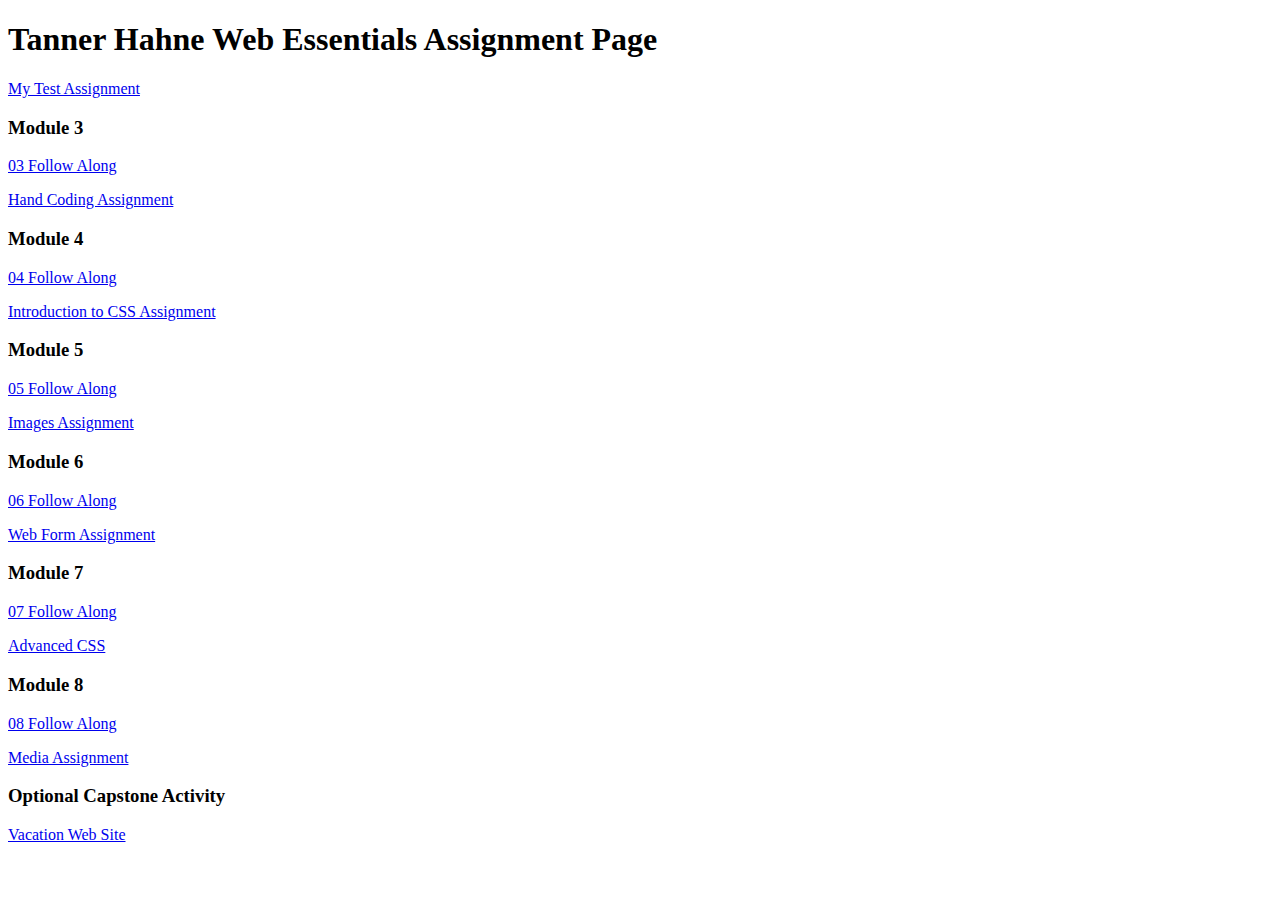
<file: index.html>
<!DOCTYPE html>
<html lang="en">
	<head>
		<meta charset="UTF-8">
		<meta name="viewport" content="width=device-width, initial-scale=1.0">
		<title>dwdd 1600 assignment list page</title>
	</head>
	<body>
		<h1>Tanner Hahne Web Essentials Assignment Page</h1>
		<p><a href="01test">My Test Assignment</a></p>
		
		<h3>Module 3</h3>
		<p><a href="03follow-along">03 Follow Along</a></p>
		<p><a href="03hand-coding">Hand Coding Assignment</a></p>
		
		<h3>Module 4</h3>
		<p><a href="04follow-along">04 Follow Along</a></p>
		<p><a href="04intro-css">Introduction to CSS Assignment</a></p>
		
		<h3>Module 5</h3>
		<p><a href="05follow-along">05 Follow Along</a></p>
		<p><a href="05images">Images Assignment</a></p>
		
		<h3>Module 6</h3>
		<p><a href="06follow-along">06 Follow Along</a></p>
		<p><a href="06form">Web Form Assignment</a></p>
		
		<h3>Module 7</h3>
		<p><a href="07follow-along">07 Follow Along</a></p>
		<p><a href="07advanced-css">Advanced CSS</a></p>
		
		<h3>Module 8</h3>
		<p><a href="08follow-along">08 Follow Along</a></p>
		<p><a href="08media">Media Assignment</a></p>
		
		<h3>Optional Capstone Activity</h3>
		<p><a href="vacation">Vacation Web Site</a></p>
	</body>
</html>
</file>
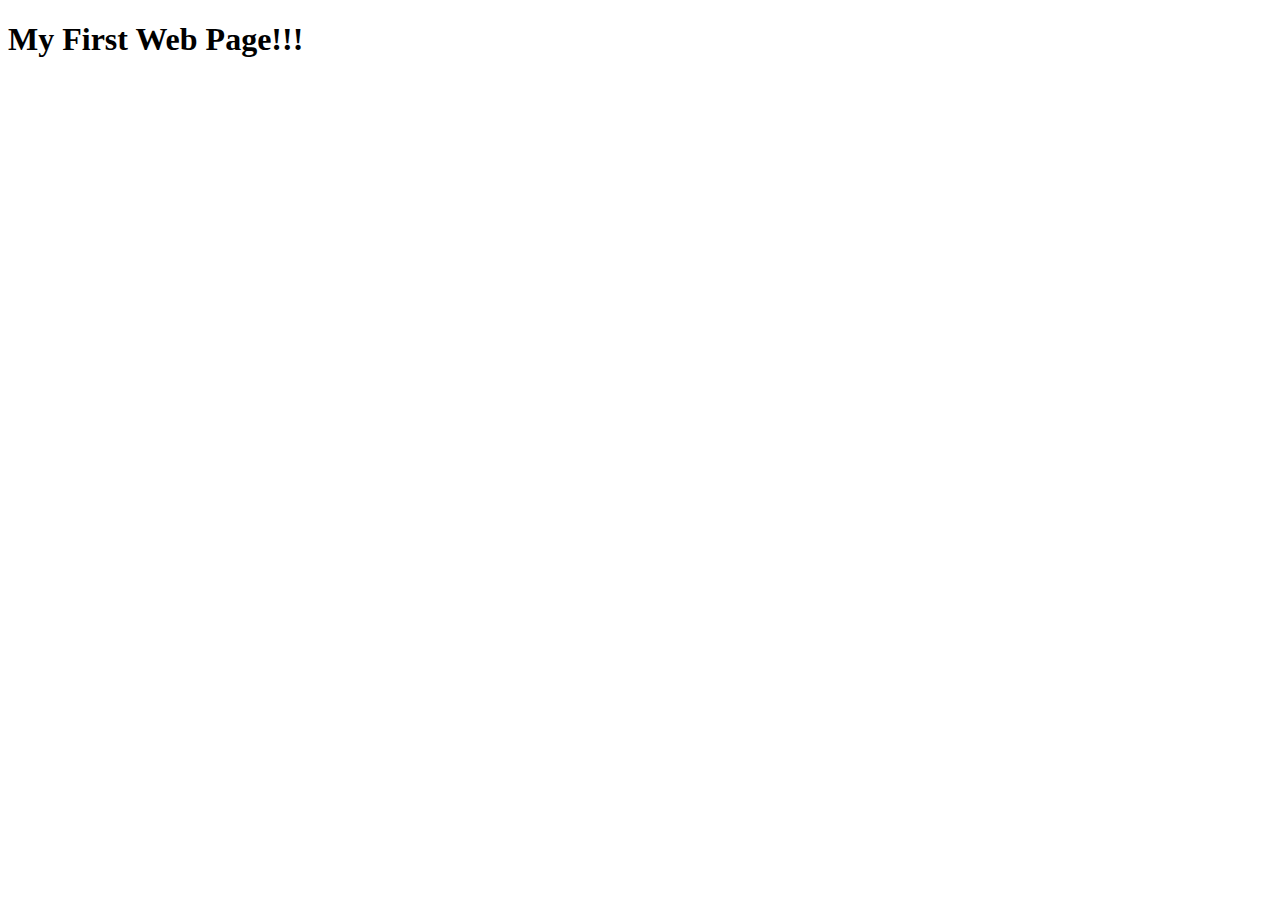
<file: 01test/index.html>
<!DOCTYPE html>
<html lang="en">
<head>
    <meta charset="UTF-8">
    <meta name="viewport" content="width=device-width, initial-scale=1.0">
    <title>Document</title>
</head>
<body>
    <h1>My First Web Page!!!</h1>
</body>
</html>
</file>
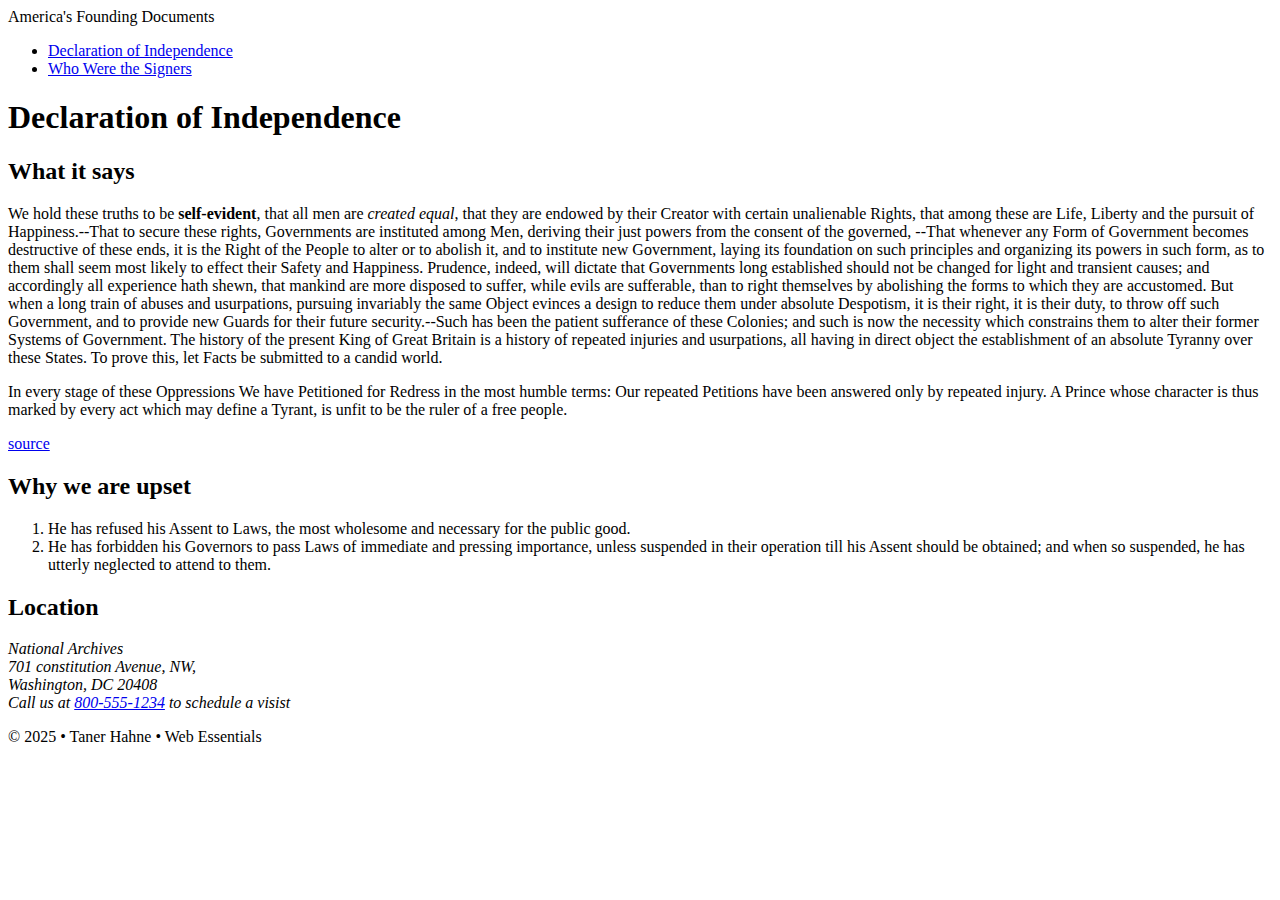
<file: 03follow-along/index.html>
<!DOCTYPE html>
<html lang="en">

<head>
    <meta charset="UTF-8">
    <meta name="author" content="Tanner Hahne">
    <meta name="description" content="Learn about the Declaration of Independence of the United States">
    <meta name="viewport" content="width=device-width, initial-scale=1.0">
    <title>America's Founding Documents: Declaration of Independence</title>
</head>

<body>
    <!--start the page head-->
    <header>
        <span> America's Founding Documents</span>

    </header>

    <!--start the page navigation -->

    <nav>


    </nav>
    <ul>
        <li><a href="index.html">Declaration of Independence</a></li>
        <li><a href="signers.html">Who Were the Signers</a></li>
    </ul>

    <!--start the main content -->

    <main>
        <h1>Declaration of Independence</h1>
        <h2>What it says</h2>
        <p>We hold these truths to be <strong>self-evident</strong>, that all men are <em>created equal</em>, that they
            are endowed by their Creator with certain unalienable Rights, that among these are Life, Liberty and the
            pursuit of Happiness.--That to secure these rights, Governments are instituted among Men, deriving their
            just powers from the consent of the governed, --That whenever any Form of Government becomes destructive of
            these ends, it is the Right of the People to alter or to abolish it, and to institute new Government, laying
            its foundation on such principles and organizing its powers in such form, as to them shall seem most likely
            to effect their Safety and Happiness. Prudence, indeed, will dictate that Governments long established
            should not be changed for light and transient causes; and accordingly all experience hath shewn, that
            mankind are more disposed to suffer, while evils are sufferable, than to right themselves by abolishing the
            forms to which they are accustomed. But when a long train of abuses and usurpations, pursuing invariably the
            same Object evinces a design to reduce them under absolute Despotism, it is their right, it is their duty,
            to throw off such Government, and to provide new Guards for their future security.--Such has been the
            patient sufferance of these Colonies; and such is now the necessity which constrains them to alter their
            former Systems of Government. The history of the present King of Great Britain is a history of repeated
            injuries and usurpations, all having in direct object the establishment of an absolute Tyranny over these
            States. To prove this, let Facts be submitted to a candid world.</p>
        <p>In every stage of these Oppressions We have Petitioned for Redress in the most humble terms: Our repeated
            Petitions have been answered only by repeated injury. A Prince whose character is thus marked by every act
            which may define a Tyrant, is unfit to be the ruler of a free people.</p>
        <p><a href="https://www.archives.gov/founding-docs/declaration-transcript" target="_blank">source</a></p>

        <h2>Why we are upset</h2>
        <ol>
            <li>He has refused his Assent to Laws, the most wholesome and necessary for the public good.</li>
            <li>He has forbidden his Governors to pass Laws of immediate and pressing importance, unless suspended in
                their operation till his Assent should be obtained; and when so suspended, he has utterly neglected to
                attend to them.</li>
        </ol>
        <h2>Location</h2>
        <address>
            National Archives <br>
            701 constitution Avenue, NW, <br>
            Washington, DC 20408 <br>
            Call us at <a href="tel:">800-555-1234</a> to schedule a visist
        </address>


    </main>
    <!--start page footer-->

    <footer>
        <p>&copy; 2025 &bull; Taner Hahne &bull; Web Essentials</p>

    </footer>
</body>


</html>
</file>
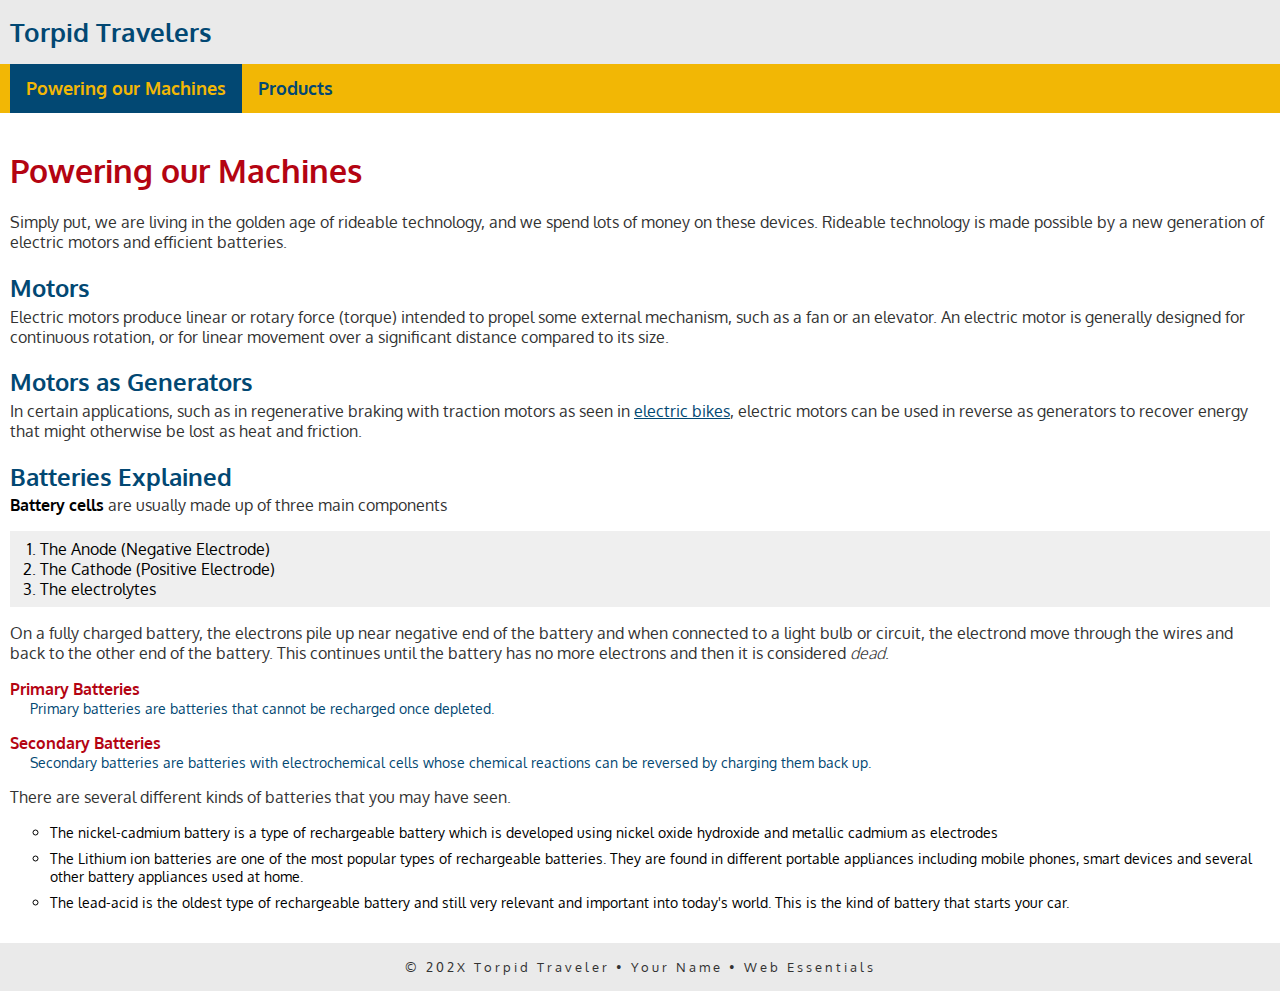
<file: 04follow-along/index.html>
<!doctype html>
<html lang="en">
<head>
    <meta charset="UTF-8">
    <meta name="description" content="Torpid Travelers is dedicated to helping you get around without breaking a sweat.">
    <meta name="author" content="Tanner Hahne">
    <meta name="viewport" content="width=device-width, initial-scale=1">
    <link rel="preconnect" href="https://fonts.googleapis.com">
<link rel="preconnect" href="https://fonts.gstatic.com" crossorigin>
<link href="https://fonts.googleapis.com/css2?family=Oxygen:wght@300;400;700&display=swap" rel="stylesheet">
    <link rel="stylesheet" href="traveler.css"> 
    <title>Torpid Travelers: Powering our Machines</title>
</head>
<body>
    <!-- start the page header -->
    <header>
        <span>Torpid Travelers</span>
    </header>
    
    <!-- start the page navigation -->
    <nav>
        <ul>
            <li class="active"><a href="index.html">Powering our Machines</a></li>
            <li><a href="products.html">Products</a></li>
        </ul>
    </nav>
    
    <!-- start the page main -->
    <main>
        <h1>Powering our Machines</h1>
        <p>Simply put, we are living in the golden age of rideable technology, and we spend lots of money on these devices. Rideable technology  is made possible by a new generation of electric motors and efficient batteries.</p>
        
        <h2>Motors</h2>
        <p>Electric motors produce linear or rotary force (torque) intended to propel some external mechanism, such as a fan or an elevator. An electric motor is generally designed for continuous rotation, or for linear movement over a significant distance compared to its size.</p>
        
        <h2>Motors as Generators</h2>
        <p>In certain applications, such as in regenerative braking with traction motors as seen in <a href="https://www.bicycling.com/bikes-gear/a22132137/best-electric-bikes" target="_blank" rel="nofollow">electric bikes</a>, electric motors can be used in reverse as generators to recover energy that might otherwise be lost as heat and friction.</p>
        
        <h2>Batteries Explained</h2>
        <p><strong>Battery cells</strong> are usually made up of three main components</p>
        <ol>
            <li>The Anode (Negative Electrode)</li>
            <li>The Cathode (Positive Electrode)</li>
            <li>The electrolytes</li>
        </ol>
        <p>On a fully charged battery, the electrons pile up near negative end of the battery and when connected to a light bulb or circuit, the electrond move through the wires and back to the other end of the battery. This continues until the battery has no more electrons and then it is considered <em>dead</em>.</p>
        
        <dl>
            <dt>Primary Batteries</dt>
            <dd>Primary batteries are batteries that cannot be recharged once depleted.</dd>
            <dt>Secondary Batteries</dt>
            <dd>Secondary batteries are batteries with electrochemical cells whose chemical reactions can be reversed by charging them back up.</dd>
        </dl>
        <p>There are several different kinds of batteries that you may have seen.</p>
        <ul>
            <li>The nickel-cadmium battery is a type of rechargeable battery which is developed using nickel oxide hydroxide and metallic cadmium as electrodes</li>
            <li>The Lithium ion batteries are one of the most popular types of rechargeable batteries. They are found in different portable appliances including mobile phones, smart devices and several other battery appliances used at home. </li>
            <li>The lead-acid is the oldest type of rechargeable battery and still very relevant and important into today's world. This is the kind of battery that starts your car.</li>
        </ul>
    </main>
    
    <!-- start the page footer -->
    <footer>
        <p>&copy; 202X Torpid Traveler &bull; Your Name &bull; Web Essentials</p>
    </footer>
</body>
</html>
</file>
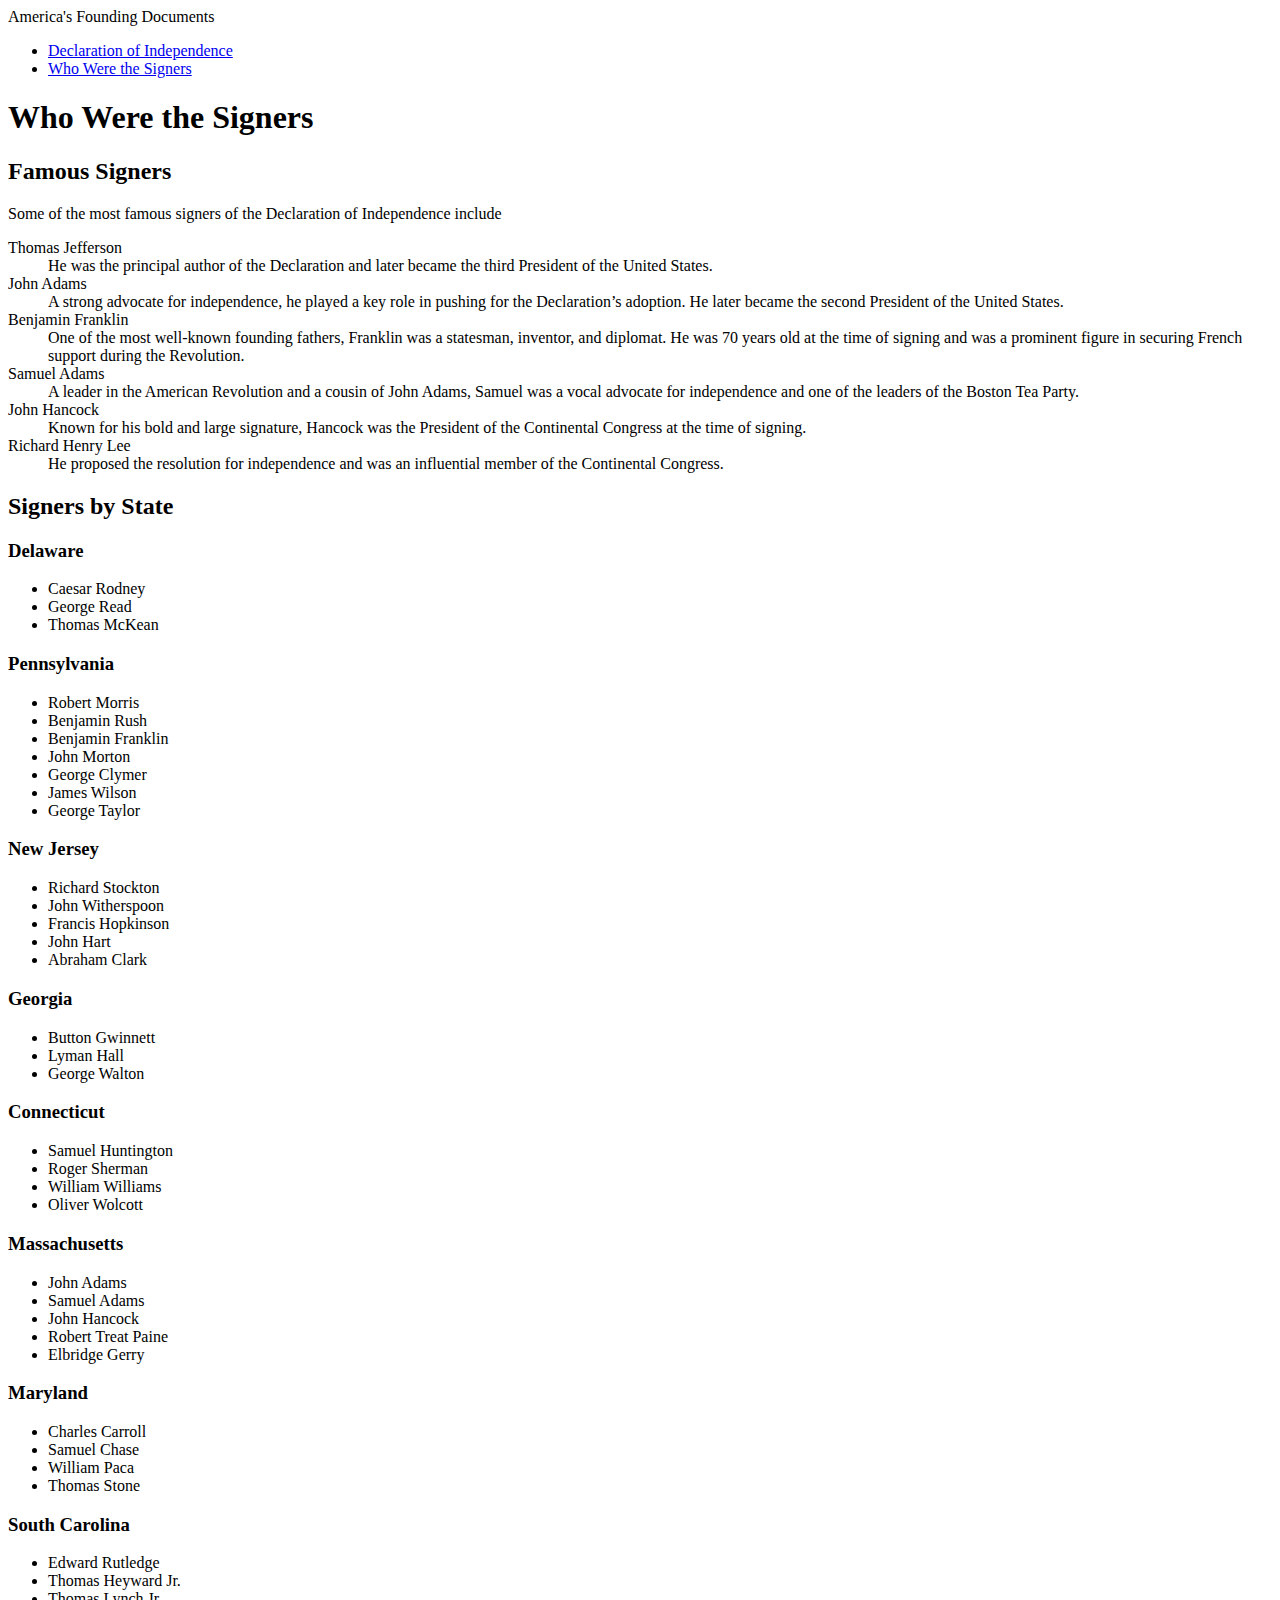
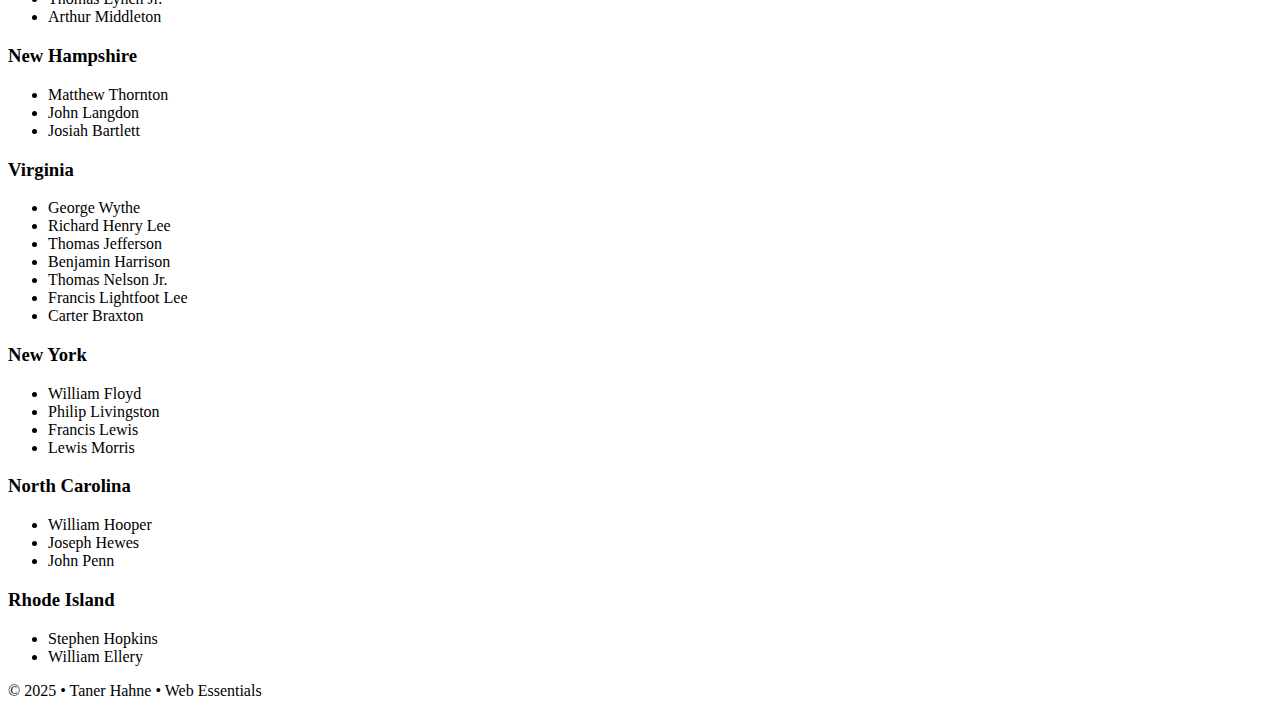
<file: 03follow-along/signers.html>
<!DOCTYPE html>
<html lang="en">

<head>
    <meta charset="UTF-8">
    <meta name="author" content="Tanner Hahne">
    <meta name="description" content="Learn about the Declaration of Independence of the United States">
    <meta name="viewport" content="width=device-width, initial-scale=1.0">
    <title>America's Founding Documents: Who Were the Signers</title>

</head>

<body>
    <!--start the page head-->
    <header>
        <span> America's Founding Documents</span>

    </header>

    <!--start the page navigation -->

    <nav>


    </nav>
    <ul>
        <li><a href="index.html">Declaration of Independence</a></li>
        <li><a href="signers.html">Who Were the Signers</a></li>
    </ul>

    <!--start the main content -->

    <main>
        <h1>Who Were the Signers</h1>
        <h2>Famous Signers</h2>
        <p>Some of the most famous signers of the Declaration of Independence include</p>
        <dl>
            <dt>Thomas Jefferson</dt>
            <dd>He was the principal author of the Declaration and later became the third President of the United
                States.</dd>

            <dt>John Adams</dt>
            <dd>A strong advocate for independence, he played a key role in pushing for the Declaration’s adoption. He
                later became the second President of the United States.</dd>

            <dt>Benjamin Franklin</dt>
            <dd>One of the most well-known founding fathers, Franklin was a statesman, inventor, and diplomat. He was 70
                years old at the time of signing and was a prominent figure in securing French support during the
                Revolution.</dd>

            <dt>Samuel Adams</dt>
            <dd>A leader in the American Revolution and a cousin of John Adams, Samuel was a vocal advocate for
                independence and one of the leaders of the Boston Tea Party.</dd>

            <dt>John Hancock</dt>
            <dd>Known for his bold and large signature, Hancock was the President of the Continental Congress at the
                time of signing.</dd>

            <dt>Richard Henry Lee</dt>
            <dd>He proposed the resolution for independence and was an influential member of the Continental Congress.
            </dd>
        </dl>





        <h2>Signers by State</h2>
        <h3>Delaware</h3>
        <ul>
            <li>Caesar Rodney</li>
            <li>George Read</li>
            <li>Thomas McKean</li>
        </ul>

        <h3>Pennsylvania</h3>
        <ul>
            <li>Robert Morris</li>
            <li>Benjamin Rush</li>
            <li>Benjamin Franklin</li>
            <li>John Morton</li>
            <li>George Clymer</li>
            <li>James Wilson</li>
            <li>George Taylor</li>
        </ul>

        <h3>New Jersey</h3>
        <ul>
            <li>Richard Stockton</li>
            <li>John Witherspoon</li>
            <li>Francis Hopkinson</li>
            <li>John Hart</li>
            <li>Abraham Clark</li>
        </ul>

        <h3>Georgia</h3>
        <ul>
            <li>Button Gwinnett</li>
            <li>Lyman Hall</li>
            <li>George Walton</li>
        </ul>

        <h3>Connecticut</h3>
        <ul>
            <li>Samuel Huntington</li>
            <li>Roger Sherman</li>
            <li>William Williams</li>
            <li>Oliver Wolcott</li>
        </ul>

        <h3>Massachusetts</h3>
        <ul>
            <li>John Adams</li>
            <li>Samuel Adams</li>
            <li>John Hancock</li>
            <li>Robert Treat Paine</li>
            <li>Elbridge Gerry</li>
        </ul>

        <h3>Maryland</h3>
        <ul>
            <li>Charles Carroll</li>
            <li>Samuel Chase</li>
            <li>William Paca</li>
            <li>Thomas Stone</li>
        </ul>

        <h3>South Carolina</h3>
        <ul>
            <li>Edward Rutledge</li>
            <li>Thomas Heyward Jr.</li>
            <li>Thomas Lynch Jr.</li>
            <li>Arthur Middleton</li>
        </ul>

        <h3>New Hampshire</h3>
        <ul>
            <li>Matthew Thornton</li>
            <li>John Langdon</li>
            <li>Josiah Bartlett</li>
        </ul>

        <h3>Virginia</h3>
        <ul>
            <li>George Wythe</li>
            <li>Richard Henry Lee</li>
            <li>Thomas Jefferson</li>
            <li>Benjamin Harrison</li>
            <li>Thomas Nelson Jr.</li>
            <li>Francis Lightfoot Lee</li>
            <li>Carter Braxton</li>
        </ul>

        <h3>New York</h3>
        <ul>
            <li>William Floyd</li>
            <li>Philip Livingston</li>
            <li>Francis Lewis</li>
            <li>Lewis Morris</li>
        </ul>

        <h3>North Carolina</h3>
        <ul>
            <li>William Hooper</li>
            <li>Joseph Hewes</li>
            <li>John Penn</li>
        </ul>

        <h3>Rhode Island</h3>
        <ul>
            <li>Stephen Hopkins</li>
            <li>William Ellery</li>
        </ul>


    </main>
    <!--start page footer-->

    <footer>
        <p>&copy; 2025 &bull; Taner Hahne &bull; Web Essentials</p>

    </footer>
</body>


</html>
</file>
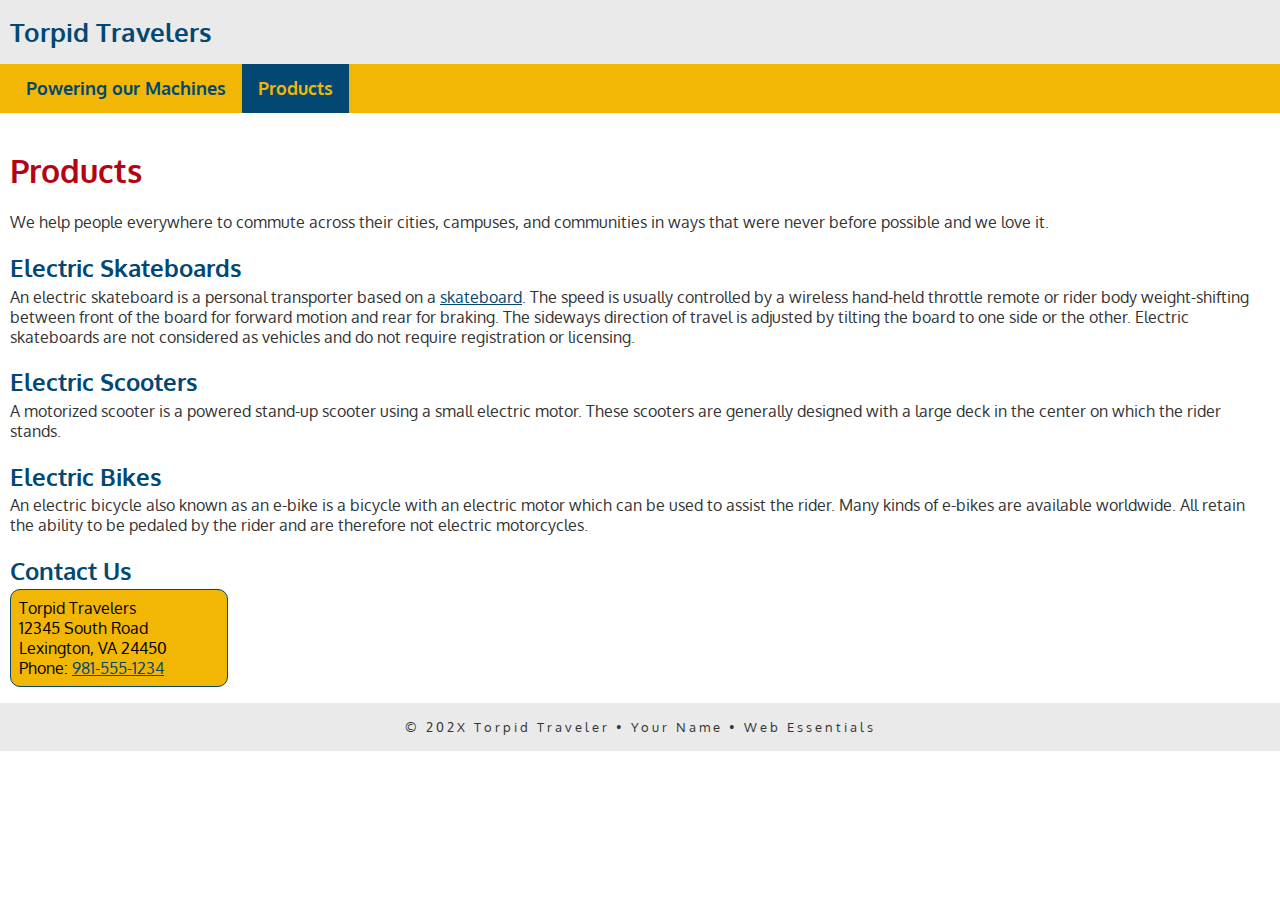
<file: 04follow-along/products.html>
<!doctype html>
<html lang="en">
<head>
    <meta charset="UTF-8">
    <meta name="description" content="Torpid Travelers products help you get around.">
    <meta name="author" content="Tanner Hahne">
    <meta name="viewport" content="width=device-width, initial-scale=1">
    <link rel="preconnect" href="https://fonts.googleapis.com">
<link rel="preconnect" href="https://fonts.gstatic.com" crossorigin>
<link href="https://fonts.googleapis.com/css2?family=Oxygen:wght@300;400;700&display=swap" rel="stylesheet">
    <link rel="stylesheet" href="traveler.css"> 
    <title>Torpid Travelers: Products</title>
</head>
<body>
    <!-- start the page header -->
    <header>
        <span>Torpid Travelers</span>
    </header>
    
    <!-- start the page navigation -->
    <nav>
        <ul>
            <li><a href="index.html">Powering our Machines</a></li>
            <li  class="active"><a href="products.html">Products</a></li>
        </ul>
    </nav>
    
    <!-- start the page main -->
    <main>
        <h1>Products</h1>
        <p>We help people everywhere to commute across their cities, campuses, and communities in ways that were never before possible and we love it.</p>
        
        <h2>Electric Skateboards</h2>
        <p>An electric skateboard is a personal transporter based on a <a href="https://www.skatewarehouse.com/decks.html" target="_blank" rel="nofollow">skateboard</a>. The speed is usually controlled by a wireless hand-held throttle remote or rider body weight-shifting between front of the board for forward motion and rear for braking. The sideways direction of travel is adjusted by tilting the board to one side or the other. Electric skateboards are not considered as vehicles and do not require registration or licensing.</p>
        
        <h2>Electric Scooters</h2>
        <p>A motorized scooter is a powered stand-up scooter using a small electric motor. These scooters are generally designed with a large deck in the center on which the rider stands.</p>
        
        <h2>Electric Bikes</h2>
        <p>An electric bicycle also known as an e-bike is a bicycle with an electric motor which can be used to assist the rider. Many kinds of e-bikes are available worldwide. All retain the ability to be pedaled by the rider and are therefore not electric motorcycles.</p>
        
        
        <h2>Contact Us</h2>
        <address>
            Torpid Travelers<br>
            12345 South Road<br>
            Lexington, VA 24450<br>
            Phone: <a href="tel:9815551234">981-555-1234</a>
        </address>
        
    </main>
    
    <!-- start the page footer -->
    <footer>
        <p>&copy; 202X Torpid Traveler &bull; Your Name &bull; Web Essentials</p>
    </footer>
</body>
</html>
</file>
<file: 04follow-along/traveler.css>
body { font-family: "Oxygen", serif;
margin: 0;}

/*header stuff here*/
header {background-color: #eaeaea; 
    padding: 1rem 10px; 
}

header span {color: #024873;
font-size: 1.6rem;
font-weight: 700;
} 

/*navigation stuff here*/
nav { 
    background-color: #F2b705;
    
}

nav ul { 
    margin: 0;
    padding: 0 10px;  
    list-style-type: none; 
    display: flex; 



}
nav a{ 
    display: block;
    padding: .83rem 1rem;
    text-decoration: none; 
    font-size: 1.1rem; 
    color: #024873;
    font-weight: 700; 
}

nav li.active a {
    background-color: #024873; 
    color: #F2b705; 
}

nav li a:hover {
    color: white; 
}

/* main stuff here*/
main{
    padding: 1rem 10px;
}
main h1 {
    color: #B40412;

}

main h2 {
    color: #024873;
    margin-bottom: .2rem;

}

main p{ 
    margin: 0;
color: #333; 
}

main ol { 
    padding: .5rem 30px;
    background-color: #efefef; 
}

main dl dt { 
    color:#B40412;
    font-weight: 700; 
    margin-top: 1rem; 


}

main dl dd{ 
    color: #024873;
    font-size: .9rem;
    margin-left: 20px;
    
}

main ul{ 
    list-style-type: circle;
}

main ul li { 
    line-height: 125%;
    margin-bottom: .5rem; 
    font-size: .9rem;
}

main strong{ 
    font-weight: 700; 
    color: black; 
}

main em { 
    font-weight: 300; 
}

main address { 
    font-style: normal; 
    background-color: #F2b705;
    padding: .5rem;
    border-radius: 10px;
    border: 1px solid #024873; 
    width: 200px; 
}

main a { 
    color: #024873;

}
main a:hover {
    color: rgb(180, 4, 18);  
}

/* footer stuff here */ 
footer {
    background-color: #eaeaea;
    text-align: center; 
    padding: 1rem 0;
    font-size: .8rem; 
    color: #333; 
}

footer p {
    margin: 0;
    letter-spacing: 3px;  
}
</file>
